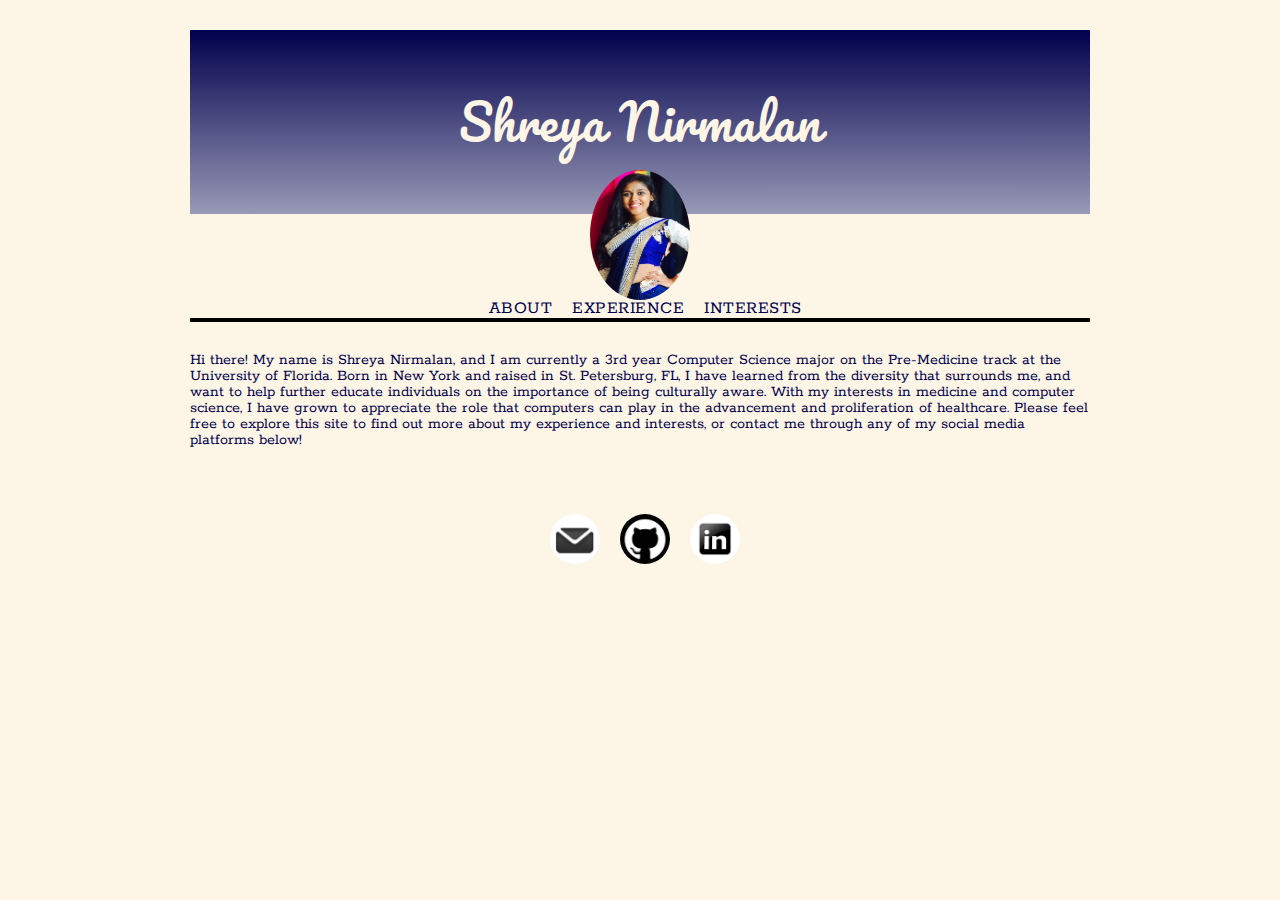
<file: index.html>
<!DOCTYPE html>
<html lang="en">
	<head>
		<meta charset="utf-8">
		<meta http-equiv="X-UA-Compatible" content="IE=edge">
    	<meta name="viewport" content="width=device-width, initial-scale=1">

		<link rel="stylesheet" href="assets/Stylesheets/main.css">
		<title>Shreya Nirmalan</title>
	<!--Custom Google font-->
	<link href='https://fonts.googleapis.com/css?family=Rokkitt' rel='stylesheet' type='text/css'>
	<link href='https://fonts.googleapis.com/css?family=Pacifico' rel='stylesheet' type='text/css'>
	</head>

	<body>
		<header class="container">
			<h1 class="logo">
				<a href="index.html">Shreya Nirmalan</a>
			</h1>

			<div style="text-align: center"><img src="assets/images/profile.jpg" alt="Shreya Nirmalan"width="100"/></div>

			<nav class="nav navbar-default">
				<ul>
					<li><a href="index.html">About</a></li><!--
				     --><li><a href="experience.html">Experience</a></li><!--
				     --><li><a href="interests.html">Interests</a></li>
				 </ul>
			</nav>
		</header>
		<section class="container">
			<p>Hi there! My name is Shreya Nirmalan, and I am currently a 3rd year Computer Science major on the Pre-Medicine track at the University of Florida. Born in New York and raised in St. Petersburg, FL, I have learned from the diversity that surrounds me, and want to help further educate individuals on the importance of being culturally aware.

			With my interests in medicine and computer science, I have grown to 
			appreciate the role that computers can play in the advancement and proliferation of healthcare. 

			Please feel free to explore this site to find out more about my experience and interests, or contact me through any of my social media platforms below!</p>
		</section>
		<footer id="contact">
			<nav class="nav navbar-contact">
				<ul>
					<li><a href="mailto:shreyanirmalan@gmail.com"
                	target="_blank">
                	<img src='assets/images/envelope.png'>
              		</a></li><!--------------
              	--><li><a href="https://github.com/shreyanirmalan/"
                	target="_blank">
               	 	<img src='assets/images/github.png'>
              		</a></li><!--------------
	            	--><li><a href="https://www.linkedin.com/pub/shreya-nirmalan/45/267/359"
	            	target="_blank">
	                <img src='assets/images/linkedin.png'>
              		</a></li>
	             </ul>
	         </nav>
	     </footer>
	</body>
</html>
</file>
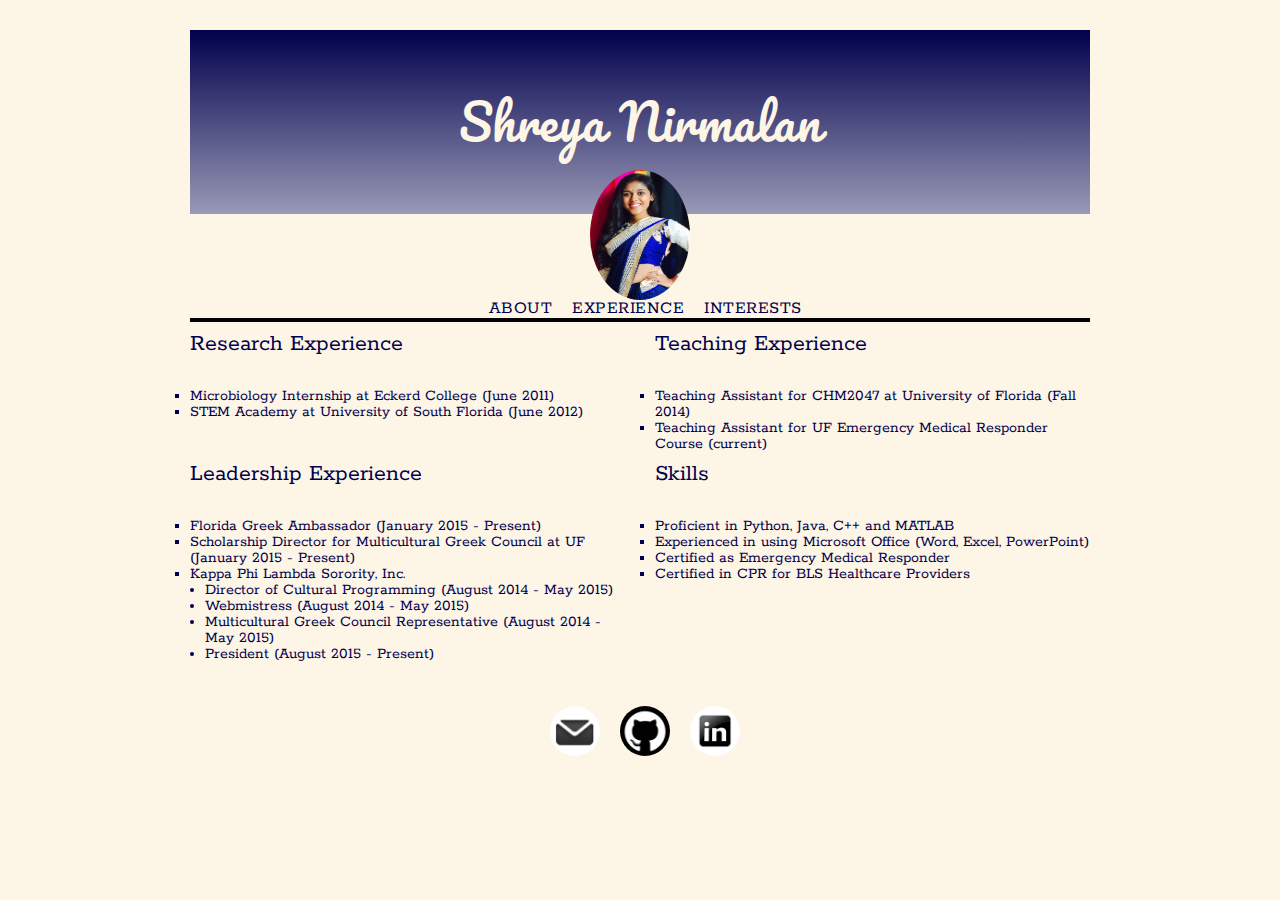
<file: experience.html>
<!DOCTYPE html>
<html lang="en">
	<head>
		<meta charset="utf-8">
		<meta http-equiv="X-UA-Compatible" content="IE=edge">
    	<meta name="viewport" content="width=device-width, initial-scale=1">

		<link rel="stylesheet" href="assets/Stylesheets/main.css">
		<title>Experience</title>

	<!--Custom Google font-->
	<link href='https://fonts.googleapis.com/css?family=Rokkitt' rel='stylesheet' type='text/css'>
	<link href='https://fonts.googleapis.com/css?family=Pacifico' rel='stylesheet' type='text/css'>
	</head>

	<body>
		<header class="container">
			<h1 class="logo">
				<a href="index.html">Shreya Nirmalan</a>
			</h1>

			<div style="text-align: center"><img src="assets/images/profile.jpg" alt="Shreya Nirmalan"width="100"/></div>


			<nav class="nav navbar-default">
				<ul>
					<li><a href="index.html">About</a></li><!--
				     --><li><a href="experience.html">Experience</a></li><!--
				     --><li><a href="interests.html">Interests</a></li>
				 </ul>
			</nav>
		</header>

		<!-- Experience -->

		<section class="grid">

			<!-- Research Experience -->

			<section class="col-1-2">		
				<h2>Research Experience</h2>
				<ul class="experience">
					<li>Microbiology Internship at Eckerd College (June 2011)</li>
					<li>STEM Academy at University of South Florida (June 2012)</li>
				</ul>
			</section><!--

			Teaching Experience

			--><section class="col-1-2">
				<h2>Teaching Experience</h2>
				<ul class="experience">
					<li>Teaching Assistant for CHM2047 at University of Florida (Fall 2014)</li>
					<li>Teaching Assistant for UF Emergency Medical Responder Course (current)</li>
				<ul>
			</section><!--

			Leadership Experience
			
			--><section class="col-1-2">
				<h2>Leadership Experience</h2>
				<ul class="experience">
					<li>Florida Greek Ambassador (January 2015 - Present)</li>
					<li>Scholarship Director for Multicultural Greek Council at UF (January 2015 - Present)</li>
					<li>Kappa Phi Lambda Sorority, Inc.
						<ul class="sub-experience">
							<li>Director of Cultural Programming (August 2014 - May 2015)</li>
							<li>Webmistress (August 2014 - May 2015)</li>
							<li>Multicultural Greek Council Representative (August 2014 - May 2015)</li>
							<li>President (August 2015 - Present)</li>
						</ul>
					</li>
				</ul>
			</section><!--

			Skills

			--><section class="col-1-2">
				<h2>Skills</h2>
				<ul class="experience">
					<li>Proficient in Python, Java, C++ and MATLAB</li>
					<li>Experienced in using Microsoft Office (Word, Excel, PowerPoint)</li>
					<li>Certified as Emergency Medical Responder</li>
					<li>Certified in CPR for BLS Healthcare Providers</li>
				</ul>
			</section>
		</section>

		<footer id="contact">
			<nav class="nav navbar-contact">
				<ul>
					<li><a href="mailto:shreyanirmalan@gmail.com"
                	target="_blank">
                	<img src='assets/images/envelope.png'>
              		</a></li><!--------------
              	--><li><a href="https://github.com/shreyanirmalan/"
                	target="_blank">
               	 	<img src='assets/images/github.png'>
              		</a></li><!--------------
	            	--><li><a href="https://www.linkedin.com/pub/shreya-nirmalan/45/267/359"
	            	target="_blank">
	                <img src='assets/images/linkedin.png'>
              		</a></li>
	             </ul>
	         </nav>
	     </footer>
	</body>
</html>
</file>
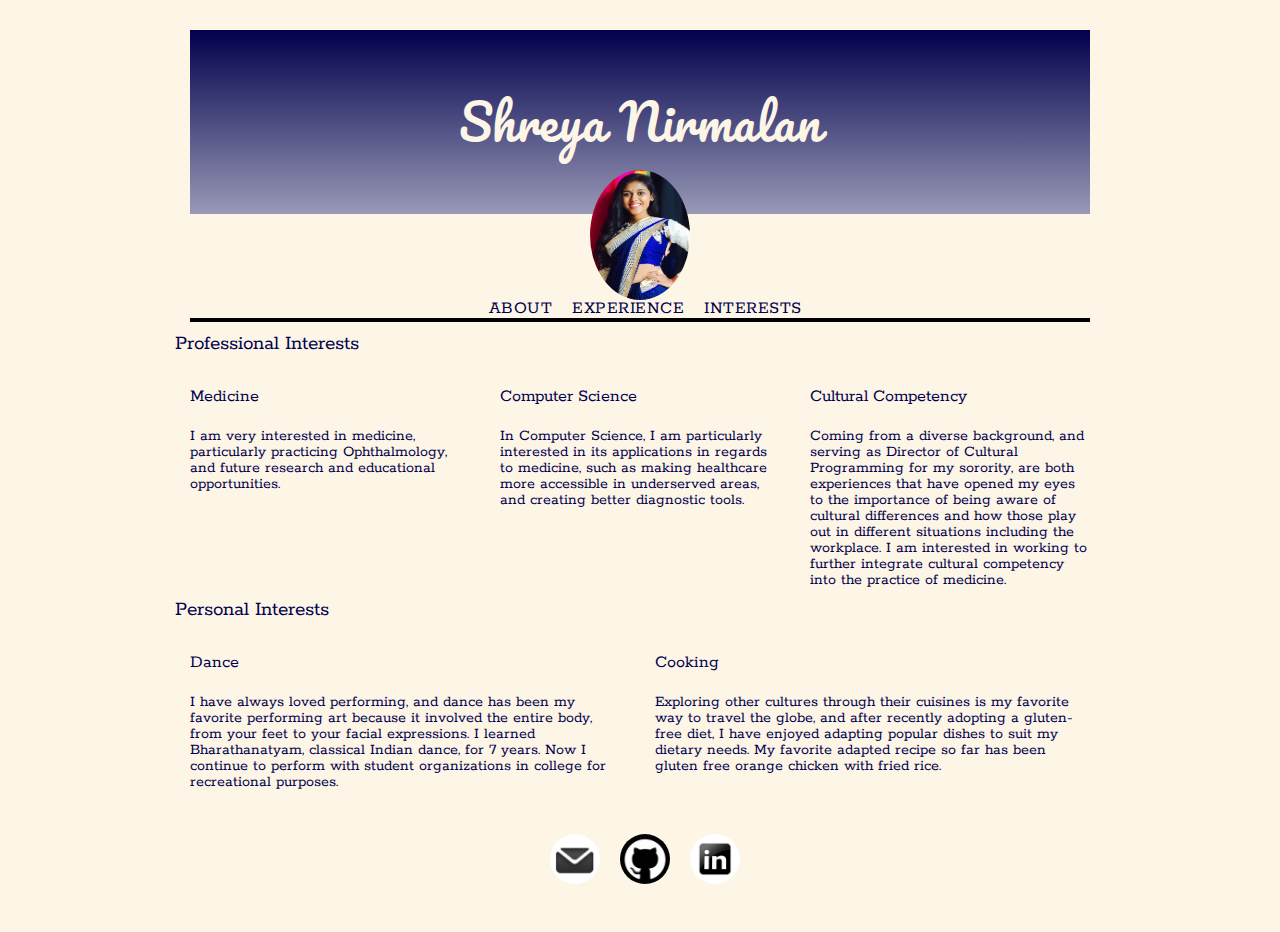
<file: interests.html>
<!DOCTYPE html>
<html lang="en">
	<head>
		<meta charset="utf-8">
		<meta http-equiv="X-UA-Compatible" content="IE=edge">
    	<meta name="viewport" content="width=device-width, initial-scale=1">

		<link rel="stylesheet" href="assets/Stylesheets/main.css">
		<title>Interests</title>
	<!--Custom Google font-->
	<link href='https://fonts.googleapis.com/css?family=Rokkitt' rel='stylesheet' type='text/css'>
	<link href='https://fonts.googleapis.com/css?family=Pacifico' rel='stylesheet' type='text/css'>
	</head>

	<body>
		<header class="container">
			<h1 class="logo">
				<a href="index.html">Shreya Nirmalan</a>
			</h1>

			<div style="text-align: center"><img src="assets/images/profile.jpg" alt="Shreya Nirmalan"width="100"/></div>


			<nav class="nav navbar-default">
				<ul>
					<li><a href="index.html">About</a></li><!--
				     --><li><a href="experience.html">Experience</a></li><!--
				     --><li><a href="interests.html">Interests</a></li>
				 </ul>
			</nav>
		</header>

		<!--Interests-->
		<section class="grid">
			<h3>Professional Interests</h3>
			<ul>
				<section class="col-1-3">
					<li><h4>Medicine</h4></li>
					<ul>
						<li>I am very interested in medicine, particularly practicing Ophthalmology, and future research and educational opportunities.</li>
					</ul>
				</section><!--
				--><section class="col-1-3">
					<li><h4>Computer Science</h4></li>
					<ul>
						<li>In Computer Science, I am particularly interested in its applications in regards to medicine, such as making healthcare more accessible in underserved areas, and creating better diagnostic tools.</li>
					</ul>
				</section><!--
				--><section class="col-1-3">
					<li><h4>Cultural Competency</h4></li>
					<ul>
						<li>Coming from a diverse background, and serving as Director of Cultural Programming for my sorority, are both experiences that have opened my eyes to the importance of being aware of cultural differences and how those play out in different situations including the workplace. I am interested in working to further integrate cultural competency into the practice of medicine.</li>
					</ul>
				</section>
			</ul>
			<h3>Personal Interests</h3>
				<ul>
					<section class="col-1-2"> 
						<li><h4>Dance</h4></li>
						<ul>
							<li>I have always loved performing, and dance has been my favorite performing art because it involved the entire body, from your feet to your facial expressions. I learned Bharathanatyam, classical Indian dance, for 7 years. Now I continue to perform with student organizations in college for recreational purposes.</li>
						</ul>
					</section><!--
					--><section class="col-1-2">
						<li><h4>Cooking</h4></li>
						<ul>
							<li>Exploring other cultures through their cuisines is my favorite way to travel the globe, and after recently adopting a gluten-free diet, I have enjoyed adapting popular dishes to suit my dietary needs. My favorite adapted recipe so far has been gluten free orange chicken with fried rice.</li>
						<ul>
					</section>
				</ul>
			</section>
			
	<footer id="contact">
			<nav class="nav navbar-contact">
				<ul>
					<li><a href="mailto:shreyanirmalan@gmail.com"
                	target="_blank">
                	<img src='assets/images/envelope.png'>
              		</a></li><!--------------
              	--><li><a href="https://github.com/shreyanirmalan/"
                	target="_blank">
               	 	<img src='assets/images/github.png'>
              		</a></li><!--------------
	            	--><li><a href="https://www.linkedin.com/pub/shreya-nirmalan/45/267/359"
	            	target="_blank">
	                <img src='assets/images/linkedin.png'>
              		</a></li>
	             </ul>
	         </nav>
	     </footer>
	</body>
</html>
</file>
<file: assets/Stylesheets/main.css>
/* http://meyerweb.com/eric/tools/css/reset/ 
   v2.0 | 20110126
   License: none (public domain)
*/

html, body, div, span, applet, object, iframe,
h1, h2, h3, h4, h5, h6, p, blockquote, pre,
a, abbr, acronym, address, big, cite, code,
del, dfn, em, img, ins, kbd, q, s, samp,
small, strike, strong, sub, sup, tt, var,
b, u, i, center,
dl, dt, dd, ol, ul, li,
fieldset, form, label, legend,
table, caption, tbody, tfoot, thead, tr, th, td,
article, aside, canvas, details, embed, 
figure, figcaption, footer, header, hgroup, 
menu, nav, output, ruby, section, summary,
time, mark, audio, video {
	margin: 0;
	padding: 0;
	border: 0;
	font-size: 100%;
	font: inherit;
	vertical-align: baseline;
}
/* HTML5 display-role reset for older browsers */
article, aside, details, figcaption, figure, 
footer, header, hgroup, menu, nav, section {
	display: block;
}
body {
	line-height: 1;
}
ol, ul {
	list-style: none;
}
blockquote, q {
	quotes: none;
}
blockquote:before, blockquote:after,
q:before, q:after {
	content: '';
	content: none;
}
table {
	border-collapse: collapse;
	border-spacing: 0;
}
/*Custom Styles*/
body {
	background: #fdf5e6;
	color: #00004c;
	font-family: "Rokkitt", Helvetica, sans-serif;
}

/*======== Typography ==========*/
h1, h2, h3, h4, p {
  margin-bottom: 22px;
}
h1 {
  font-family: "Pacifico", cursive;
  font-size: 36px;
  line-height: 44px;

}
h2 {
  font-size: 24px;
  line-height: 44px;
}
h3 {
  font-size: 21px;
  line-height: 44px;

}
h4 {
  font-size: 18px;
}

.experience {
	list-style-type: square;
}

.sub-experience {
	list-style-type: disc;
	padding-left: 15px;
}
/*======= Grid ========*/

*,
*:before,
*:after {
  -webkit-box-sizing: border-box;
     -moz-box-sizing: border-box;
          box-sizing: border-box;
}
.container,
.grid {
  margin: 0 auto;
  width: 960px;
}
.container {
  padding-left: 30px;
  padding-right: 30px;
  padding-top: 30px;
}
.grid,
.col-1-2,
.col-1-3 {
  padding-left: 15px;
  padding-right: 15px;
}
.col-1-2,
.col-1-3 {
  display: inline-block;
  vertical-align: top;
}

.col-1-2 {
	width: 50%;
}

.col-1-3 {
	width: 33.33%;
}

/*========= Links =========*/
a {
  color: #00004c;
  text-decoration: none;
}
h1 a {
	color: #fdf5e6;
}
a:hover {
  color: #edc951;
}

a img:hover {
	opacity: 0.6;
}
p a {
  border-bottom: 1px solid #dfe2e5;
}


/*========= Header ===========*/

.logo {
  : #f1e8ca;
  background: linear-gradient(#00004c, #9999b7);
  text-align: center;
  font-size: 48px;
  font-weight: 100;
  letter-spacing: .5px;
  line-height: 44px;
  padding: 70px 0 70px 0;
}

.container img
{
	border-radius: 50%;
	height: 130px;
  	margin: -66px 30px 0;
  	vertical-align: top;
}
.navbar-default {
  font-size: 18px;
  font-weight: 400;
  letter-spacing: .5px;
  text-transform: uppercase;
  border-bottom: 4px outset #00004c;
}

/*========== Contact ===========*/

.navbar-contact {
  font-size: 14px;
  padding-bottom: 44px;
  padding-top: 44px;
  text-transform: uppercase;
  text-align: center;

}
.navbar-contact img {
	position: relative;
	border-radius: 50%;
	height: 50px;
}

/*
  ========================================
  Navigation
  ========================================
*/

.nav {
  text-align: center;
}
.nav li {
  display: inline-block;
  margin: 0 10px;
  vertical-align: top;
}
.nav li:last-child {
  margin-right: 0;
}

/*
</file>
